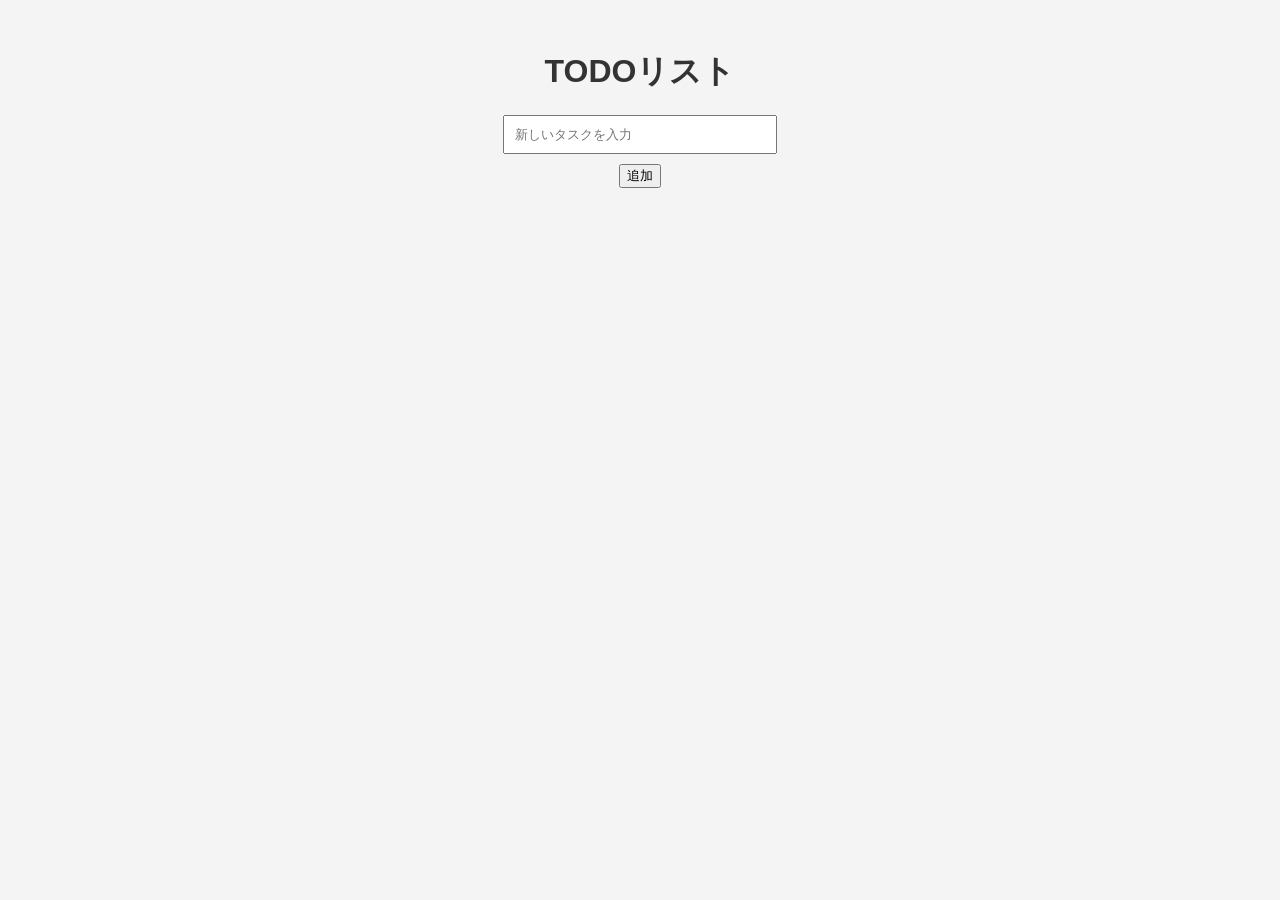
<file: todo_app1/index.html>
<!DOCTYPE html>
<html lang="ja">
<head>
    <meta charset="UTF-8">
    <meta name="viewport" content="width=device-width, initial-scale=1">
    <title>TODOリスト</title>
    <link rel="stylesheet" href="style.css">
</head>
<body>
    <div id="app">
        <h1>TODOリスト</h1>
        <input type="text" id="new-task" placeholder="新しいタスクを入力" />
        <button id="add-task">追加</button>
        <ul id="task-list"></ul>
    </div>
    <script src="main.js"></script>
</body>
</html>
</file>
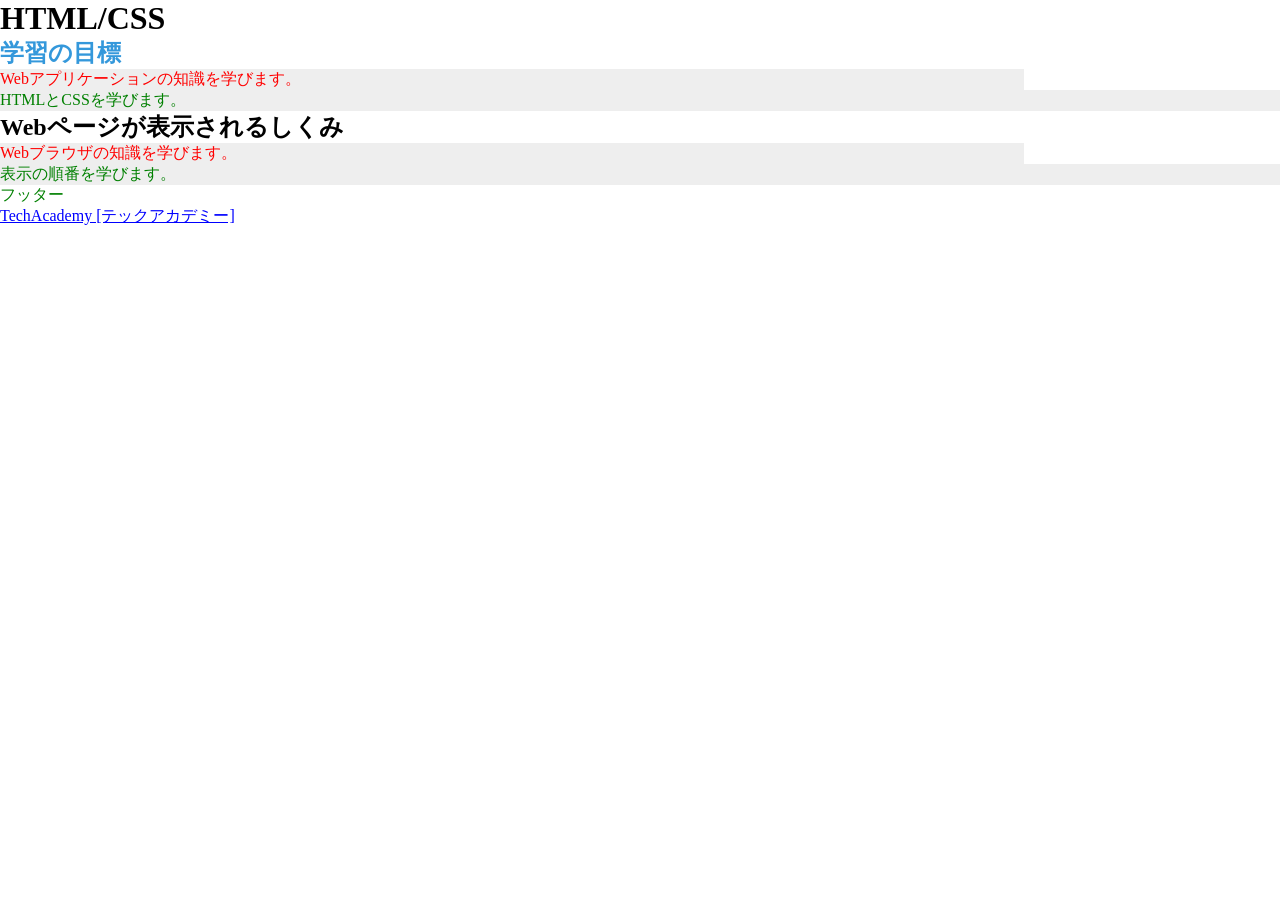
<file: helloWorld/09_frontend/cssbasic.html>
<!DOCTYPE HTML>
<html>

<head>
    <meta charset="UTF-8">
    <title>CSSの基礎</title>
    <link rel="stylesheet" href="cssbasic.css">
</head>

<body>
    <h1>HTML/CSS</h1>

    <section>
        <h2 id="firsttitle">学習の目標</h2>
        <p class="overview">Webアプリケーションの知識を学びます。</p>
        <p>HTMLとCSSを学びます。</p>
    </section>
    
    <section>
        <h2>Webページが表示されるしくみ</h2>
        <p class="overview">Webブラウザの知識を学びます。</p>
        <p>表示の順番を学びます。</p>
    </section>

    <p>フッター</p>
    <a href="https://techacademy.jp/">TechAcademy [テックアカデミー]</a>
</body>
</file>
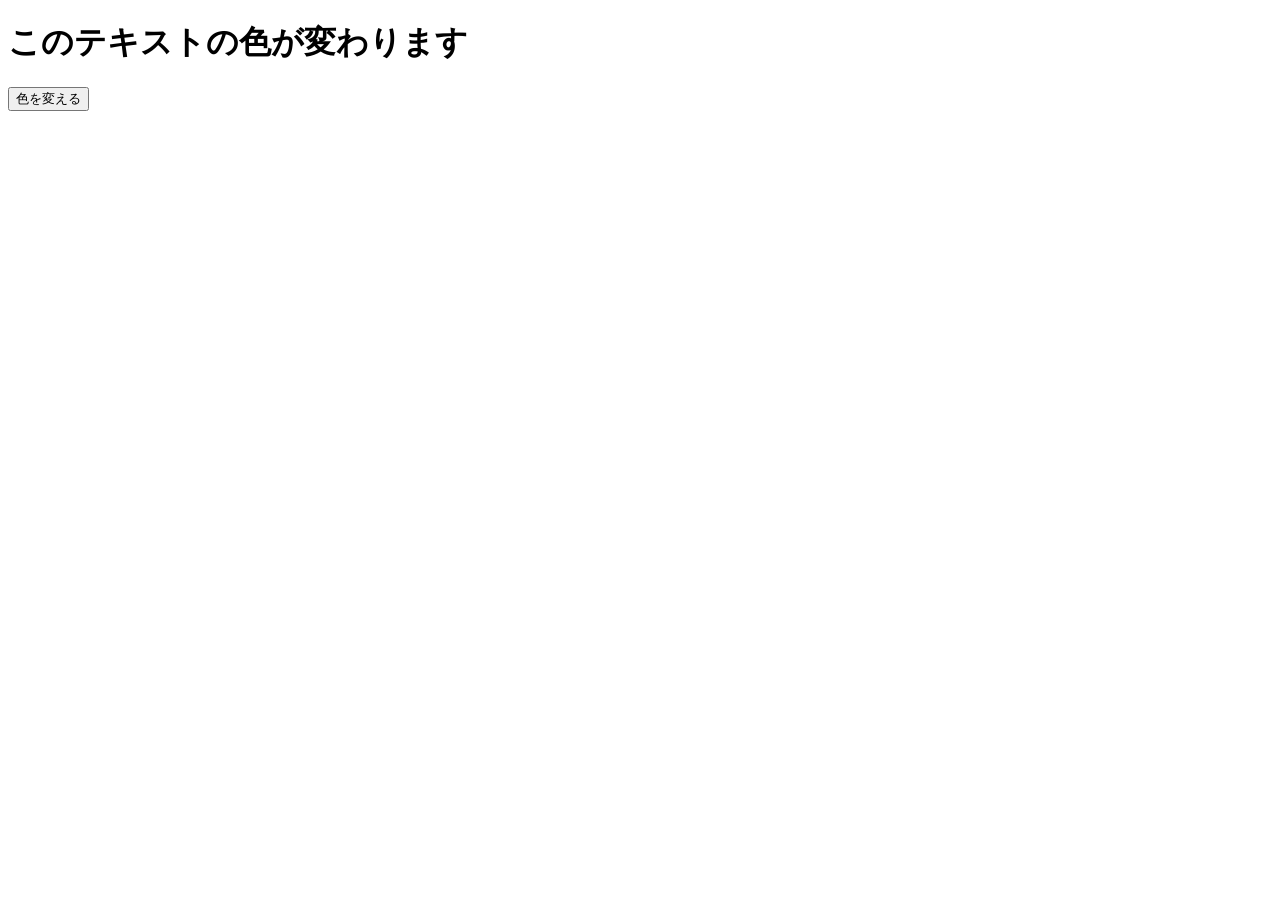
<file: helloWorld/09_frontend/jsbasic.html>
<!DOCTYPE html>
<html lang="ja">

<head>
    <meta charset="UTF-8">
    <meta name="viewport" content="width=device-width, initial-scale=1.0">
    <title>JavaScriptの練習</title>
    <link rel="stylesheet" href="jsbasic.css">
</head>

<body>
    <h1 id="text-element">このテキストの色が変わります</h1>
    <button id="color-change-button">色を変える</button>
    <script src="jsbasic.js"></script>
</body>

</html>
</file>
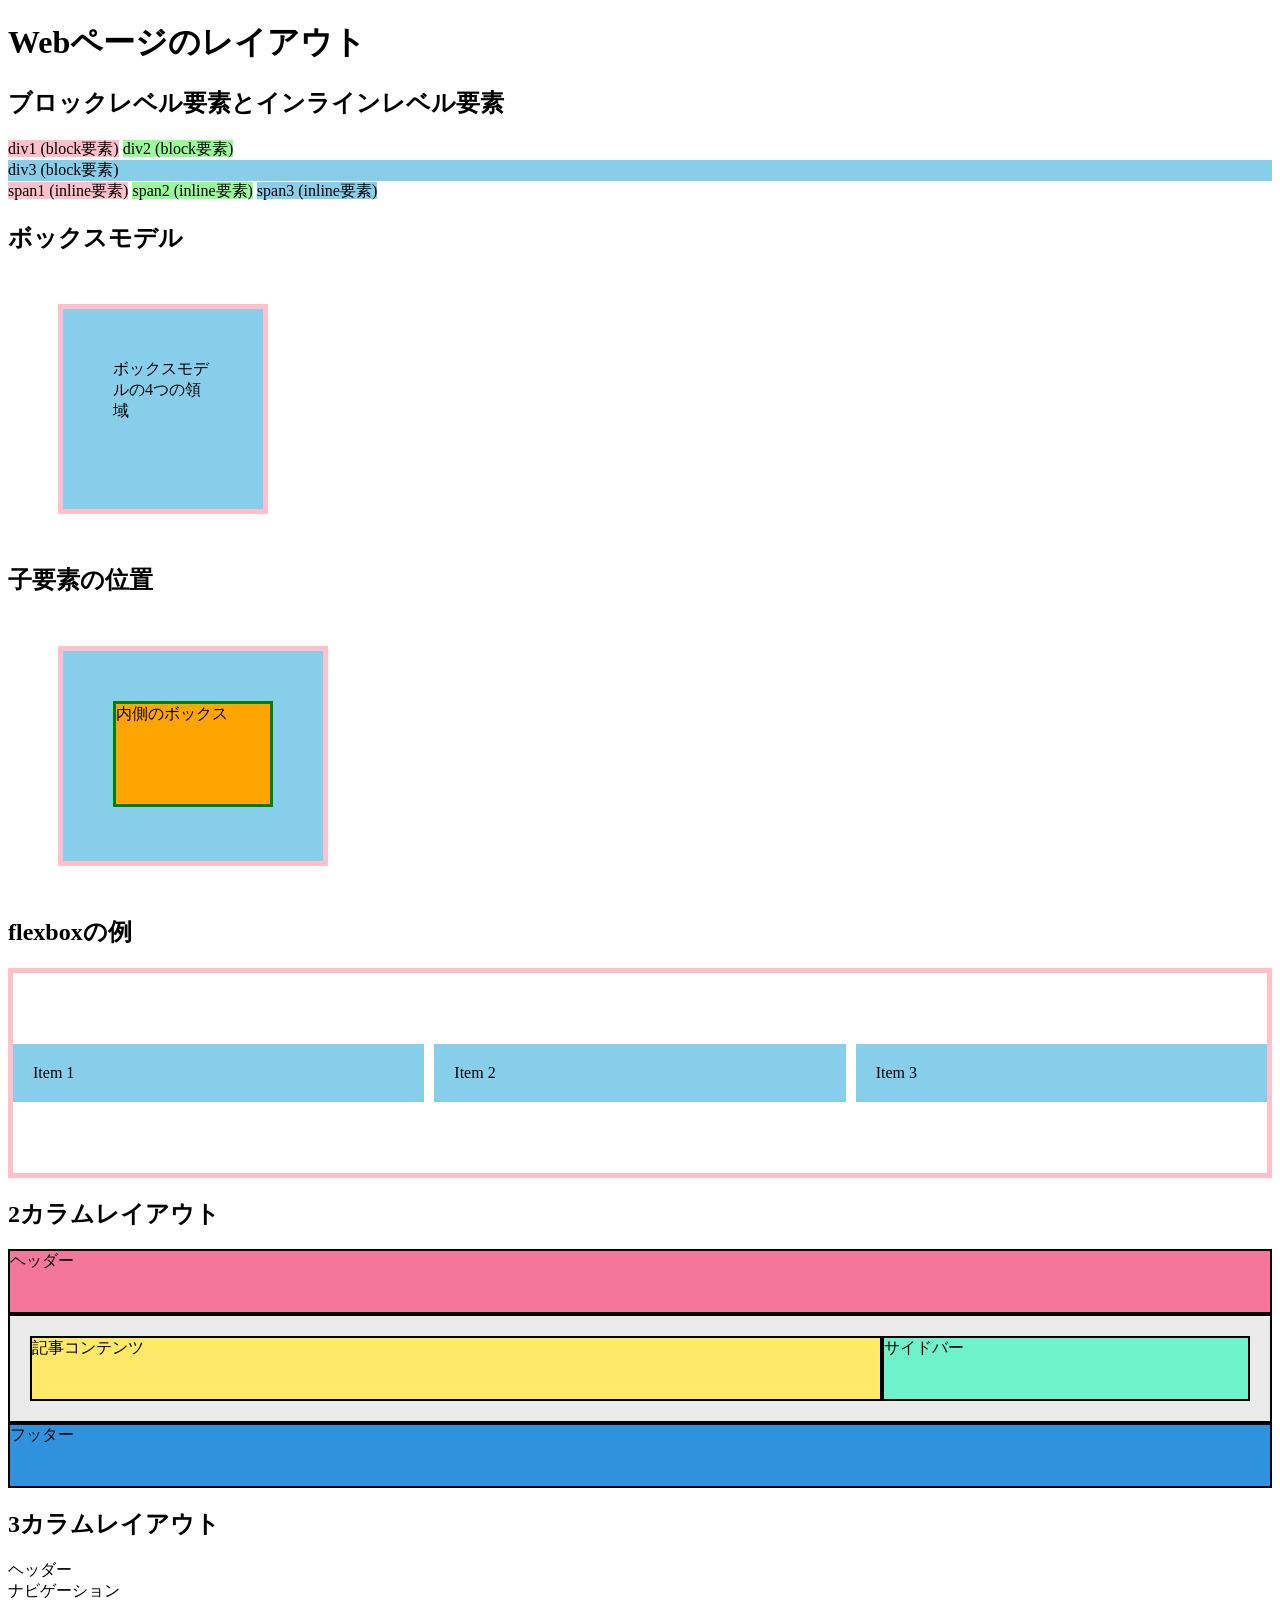
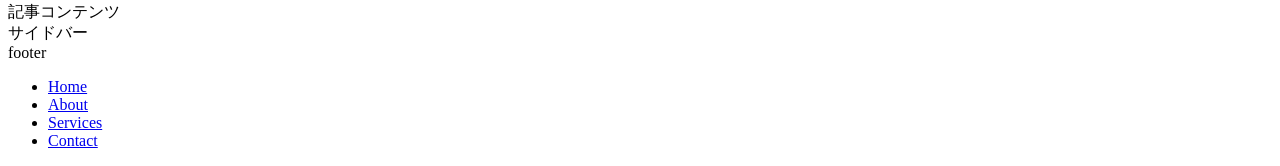
<file: helloWorld/09_frontend/layout.html>
<!DOCTYPE html>
<html lang="ja">

<head>
    <meta charset="UTF-8">
    <meta name="viewport" content="width=device-width, initial-scale=1.0">
    <title>レイアウトの例</title>
    <link rel="stylesheet" href="layout.css">
</head>

<body>
    <h1>Webページのレイアウト</h1>

    <!-- ブロックとインラインの比較 -->
    <h2>ブロックレベル要素とインラインレベル要素</h2>
    <div class="r">div1 (block要素)</div>
    <div class="g">div2 (block要素)</div>
    <div class="b">div3 (block要素)</div>
    <span class="r">span1 (inline要素)</span>
    <span class="g">span2 (inline要素)</span>
    <span class="b">span3 (inline要素)</span>

    <!-- ボックスモデル -->
    <h2>ボックスモデル</h2>
    <div class="box">ボックスモデルの4つの領域</div>

    <!-- 子要素の位置 -->
    <h2>子要素の位置</h2>
    <div class="outer-box">
        <div class="inner-box">内側のボックス</div>
    </div>

    <!-- flexboxの例 -->
    <h2>flexboxの例</h2>
    <div class="container">
        <div class="item">Item 1</div>
        <div class="item">Item 2</div>
        <div class="item">Item 3</div>
    </div>

    <!-- 2カラムレイアウト -->
    <h2>2カラムレイアウト</h2>
    <div class="flex-2column">
        <header>ヘッダー</header>
        <main>
            <article>記事コンテンツ</article>
            <aside>サイドバー</aside>
        </main>        
        <footer>フッター</footer>
    </div>

    <!-- 3カラムレイアウト -->
    <h2>3カラムレイアウト</h2>
    <div class="flex-3column">
        <header>ヘッダー</header>
        <main>
          <nav>ナビゲーション</nav>
          <article>記事コンテンツ</article>
          <aside>サイドバー</aside>
        </main>    
        <footer>footer</footer>
    </div>

    <!-- 固定メニュー -->
    <ul class="menu">
        <li><a href="#">Home</a></li>
        <li><a href="#">About</a></li>
        <li><a href="#">Services</a></li>
        <li><a href="#">Contact</a></li>
    </ul>
</body>

</html>
</file>
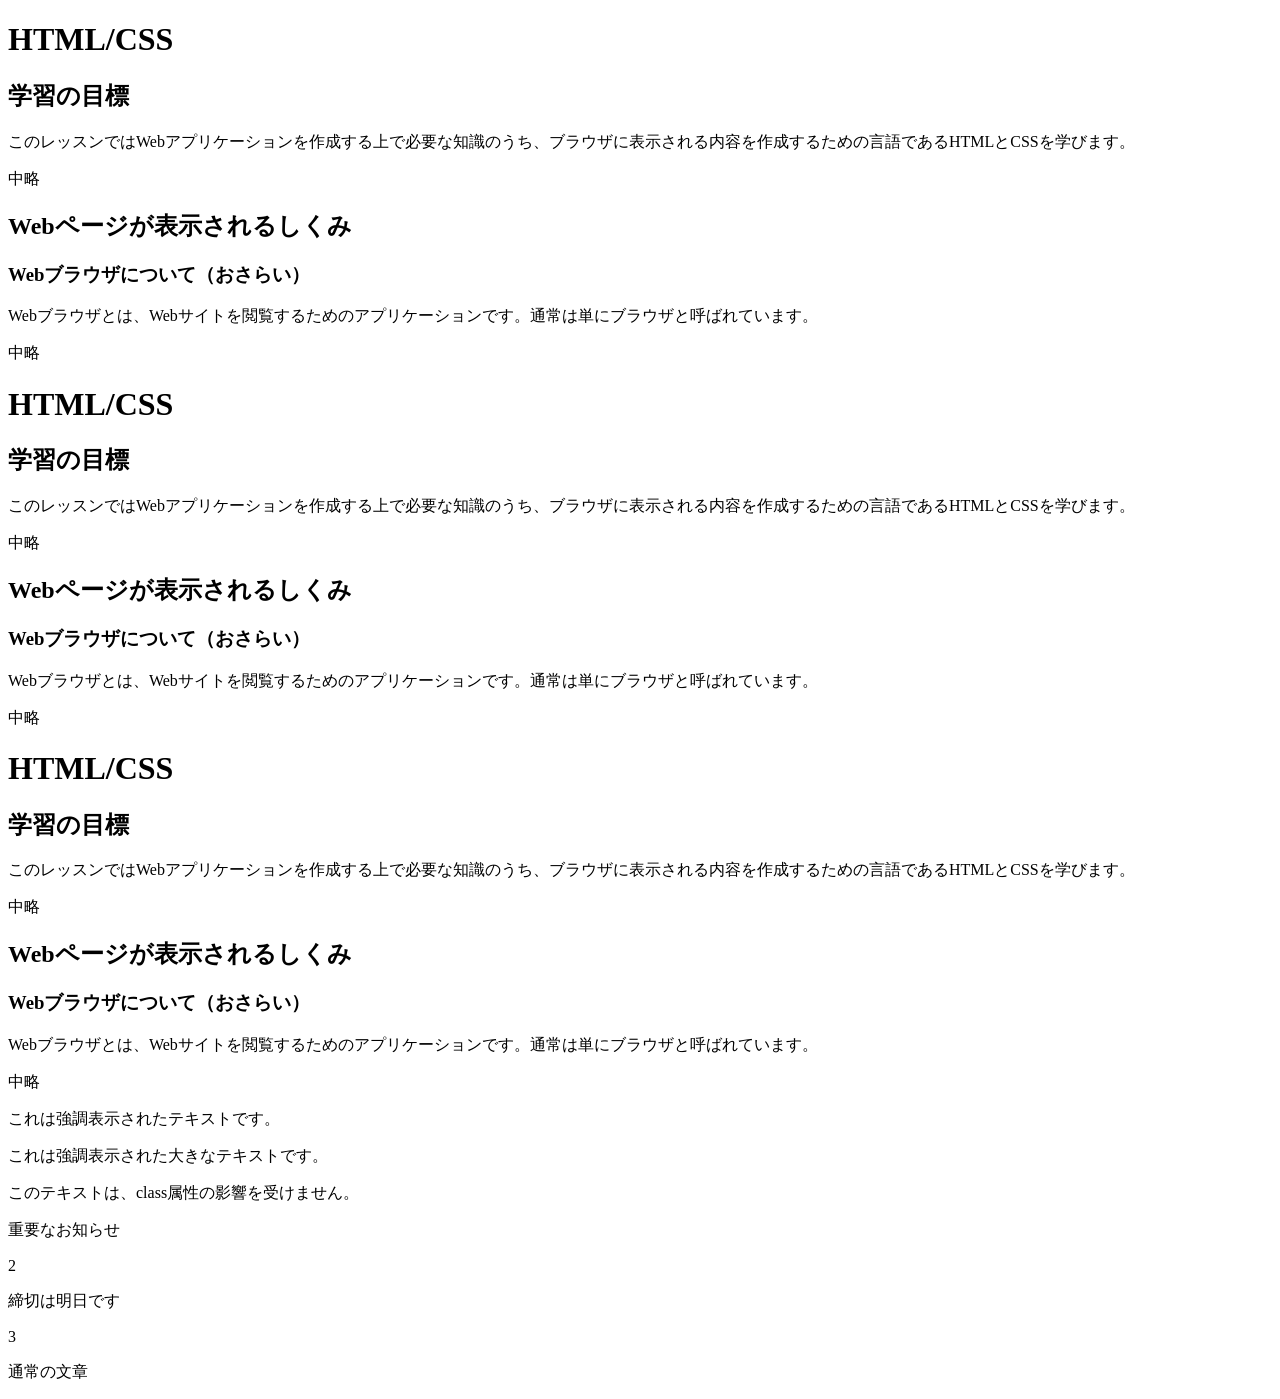
<file: helloWorld/09_frontend/outline.html>
<!DOCTYPE HTML>
<html>

<head>
    <meta charset="UTF-8">
    <title>body要素内の記述</title>
</head>

<body>
    <!-- ここにHTML文書が入ります -->
     <!-- 見出し -->
<h1>HTML/CSS</h1>

<h2>学習の目標</h2>
<p>このレッスンではWebアプリケーションを作成する上で必要な知識のうち、ブラウザに表示される内容を作成するための言語であるHTMLとCSSを学びます。</p>
<p>中略</p>

<h2>Webページが表示されるしくみ</h2>

<h3>Webブラウザについて（おさらい）</h3>
<p>Webブラウザとは、Webサイトを閲覧するためのアプリケーションです。通常は単にブラウザと呼ばれています。</p>
<p>中略</p>
<!-- セクション -->
<h1>HTML/CSS</h1>

<section>
    <h2>学習の目標</h2>
    <p>このレッスンではWebアプリケーションを作成する上で必要な知識のうち、ブラウザに表示される内容を作成するための言語であるHTMLとCSSを学びます。</p>
    <p>中略</p>
</section>

<section>
    <h2>Webページが表示されるしくみ</h2>

    <h3>Webブラウザについて（おさらい）</h3>
    <p>Webブラウザとは、Webサイトを閲覧するためのアプリケーションです。通常は単にブラウザと呼ばれています。</p>
    <p>中略</p>
</section>
<!-- まとまりを分ける -->
<h1>HTML/CSS</h1>

<section>
    <h2>学習の目標</h2>
    <p>このレッスンではWebアプリケーションを作成する上で必要な知識のうち、ブラウザに表示される内容を作成するための言語であるHTMLとCSSを学びます。</p>
    <p>中略</p>
</section>

<section>
    <h2>Webページが表示されるしくみ</h2>
    <div>
        <h3>Webブラウザについて（おさらい）</h3>
        <p>Webブラウザとは、Webサイトを閲覧するためのアプリケーションです。通常は単にブラウザと呼ばれています。</p>
        <p>中略</p>
    </div>
</section>
<p class="highlight">これは強調表示されたテキストです。</p>
<p class="highlight large-text">これは強調表示された大きなテキストです。</p>
<p>このテキストは、class属性の影響を受けません。</p>
<p class="overview">重要なお知らせ</p>
2
<p class="overview">締切は明日です</p>
3
<p>通常の文章</p>
</body>

</html>
</file>
<file: todo_app1/style.css>
/* ページ全体の基本スタイル */
body {
    font-family: Arial, sans-serif; /* フォントを指定 */
    background-color: #f4f4f4; /* 背景色を薄いグレーに設定 */
    color: #333; /* 文字色を濃いグレーに設定 */
    text-align: center; /* 全体の文字を中央揃え */
}

/* アプリ全体の中央寄せと幅の設定 */
#app {
    margin: 50px auto; /* 上下に50pxの余白を設定し、中央揃え */
    width: 300px; /* アプリの幅を300pxに設定 */
}

/* 入力ボックスのスタイル */
#new-task {
    width: calc(100% - 50px); /* ボックス幅を親要素の幅から50px減らす */
    padding: 10px; /* 内側の余白を10pxに設定 */
    margin-bottom: 10px; /* 下部に余白を設定 */
}

/* タスクリスト全体の設定 */
#task-list {
    list-style: none; /* リストの箇条書きマークを削除 */
    padding: 0; /* 内側の余白を削除 */
}

/* 各タスクのスタイル */
#task-list li {
    display: flex; /* 子要素を横並びに配置 */
    justify-content: space-between; /* 左右に要素を配置 */
    background: #fff; /* 背景色を白に設定 */
    margin-bottom: 5px; /* 各タスクの間に余白を設定 */
    padding: 10px; /* 内側の余白を設定 */
    border-radius: 5px; /* 四隅を少し丸める */
}
</file>
<file: helloWorld/09_frontend/cssbasic.css>
/* IDセレクター */
#firsttitle {
    color: #3498db; /* テキスト色を水色に */
    font-weight: bold; /* 太字 */
}
/* 子孫セレクター */
section p {
  background-color: #eee; /* 背景色を薄いグレーに */
}
/* 擬似クラス */
a:link {
  color: #0000ff; /* 通常時のテキスト色を青に */
}
a:hover {
  color: #ff0000; /* ホバー時のテキスト色を赤に */
}
a:visited {
  color: #999999; /* 訪問済のテキスト色をグレーに */
}
* {
    margin: 0;
    padding: 100;
}
/* 大きさの記法（パーセント） */
.overview {
  width: 80%; /* 幅を80%に */
}
p.overview {
    color: red;
}
p {
    color: green;
}
</file>
<file: helloWorld/09_frontend/jsbasic.css>
.color-changed {
    color: red;
}
</file>
<file: helloWorld/09_frontend/layout.css>
/* displayプロパティのデフォルト値の確認用 */
.r { background-color: pink; }
.g { background-color: palegreen; }
.b { background-color: skyblue; }
/* displayプロパティの変更 */
div.r {
    display: inline;
}
div.g {
    display: inline;
}
/* ボックスモデルの4つの領域 */
.box {
    margin: 50px;
    border: 5px solid pink;
    padding: 50px;
    width: 100px;
    height: 100px;
    background-color: skyblue;
}
/* 子要素の位置 */
.outer-box {
  margin: 50px;
  border: 5px solid pink;
  padding: 30px;
  width: 200px;
  height: 150px;
  background-color: skyblue;
}

.inner-box {
  margin: 20px;
  border: 3px solid green;
  height: 100px;
  background-color: orange;
}
/* flexboxの例 */
.container {
  display: flex;
  border: 5px solid pink;
  justify-content: center; /* 横方向で中央寄せ */
  align-items: center; /* 縦方向で中央寄せ */
  height: 200px; /* 親要素の高さを指定 */
  column-gap: 10px; /* 横方向の間隔 */
}
.item {
  background-color: skyblue;
  padding: 20px;
  flex: 1; /* 子要素が均等にスペースを分け合う */
   width: 100;
}
/* 2カラムレイアウト */
.flex-2column header {
  padding-bottom: 40px;
  background-color: #f4769a;
  border: 2px solid #000;
}

.flex-2column main {
  display: flex;
  padding: 20px;
  background-color: #eaeaea;
  border: 2px solid #000;
}

.flex-2column article {
  width: 70%;
  padding-bottom: 40px;
  background-color: #ffe966;
  border: 2px solid #000;
}

.flex-2column aside {
  width: 30%;
  background-color: #6df2c9;
  border: 2px solid #000;
}

.flex-2column footer {
  padding-bottom: 40px;
  background-color: #2f92dd;
  border: 2px solid #000;
}
</file>
